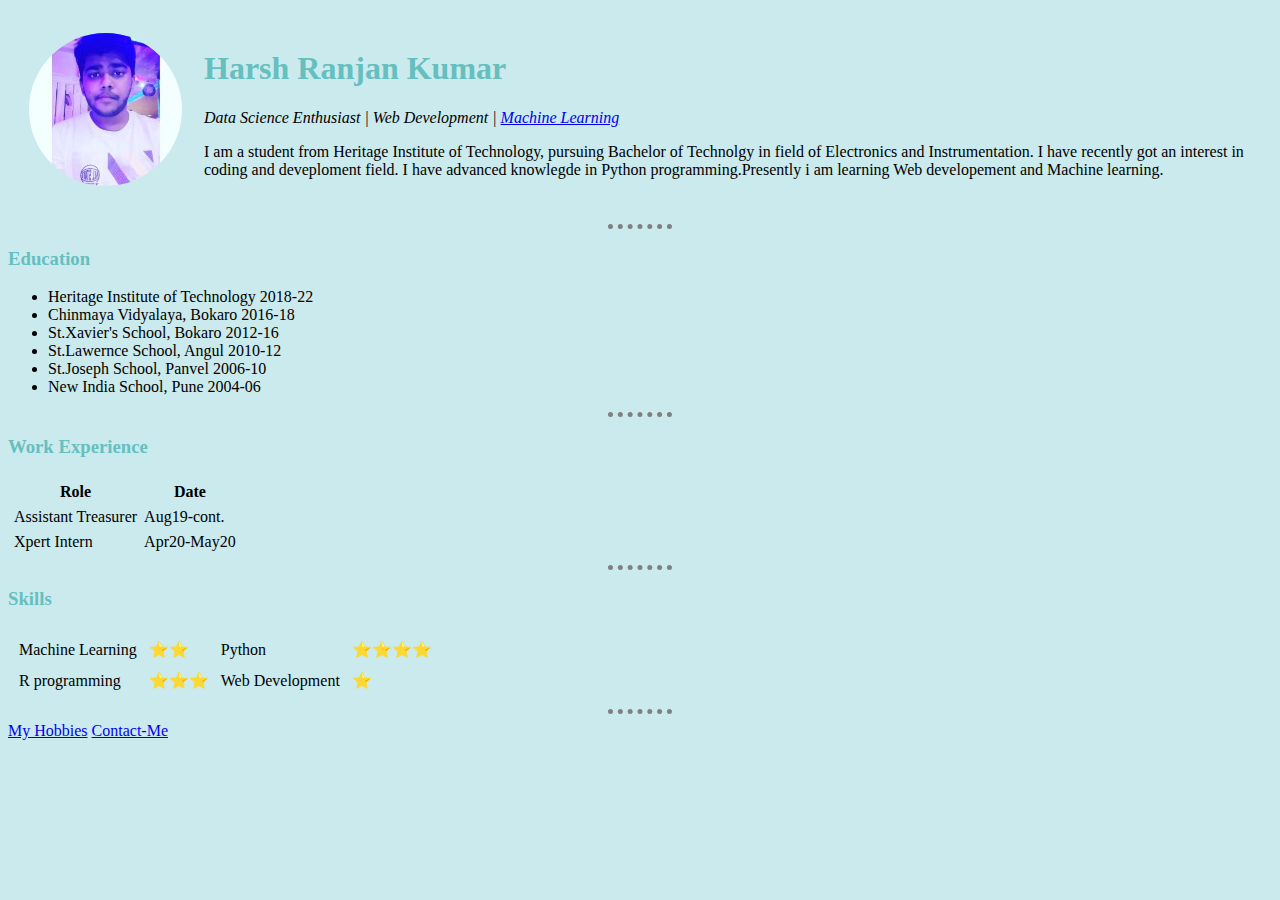
<file: index.html>
<!DOCTYPE html>
<html lang="en" dir="ltr">

<head>
    <meta charset="utf-8">
    <title>HRK Personal Site</title>
    <link rel="stylesheet" href="styles.css">
</head>

<body>
    <table cellspacing="20">
        <tr>
            <td><img src="hrk.png" alt="Harsh profile picture"></td>
            <td>
                <h1>Harsh Ranjan Kumar</h1>
                <p><em>Data Science Enthusiast | Web Development | <a href="https://expertsystem.com/machine-learning-definition/#:~:text=Machine%20learning%20is%20an%20application,use%20it%20learn%20for%20themselves.">Machine Learning</a> </em></p>
                <p>I am a student from Heritage Institute of Technology, pursuing Bachelor of Technolgy in field of Electronics and Instrumentation. I have recently got an interest in coding and deveploment field. I have advanced knowlegde in Python
                    programming.Presently i am learning Web developement and Machine learning.</p>
            </td>
        </tr>
    </table>
    <hr>
    <h3>Education</h3>
    <ul>
        <li>Heritage Institute of Technology 2018-22</li>
        <li>Chinmaya Vidyalaya, Bokaro 2016-18</li>
        <li>St.Xavier's School, Bokaro 2012-16</li>
        <li>St.Lawernce School, Angul 2010-12</li>
        <li>St.Joseph School, Panvel 2006-10</li>
        <li>New India School, Pune 2004-06</li>
    </ul>
    <hr>
    <h3>Work Experience</h3>
    <table cellspacing="5">
        <thead>
            <tr>
                <th>Role</th>
                <th>Date</th>
            </tr>
        </thead>
        <tr>
            <td>Assistant Treasurer</td>
            <td>Aug19-cont.</td>
        </tr>
        <tr>
            <td>Xpert Intern</td>
            <td>Apr20-May20</td>
        </tr>
    </table>
    <hr>
    <h3>Skills</h3>
    <table cellspacing="10">
        <tr>
            <td>Machine Learning</td>
            <td>⭐⭐</td>
            <td>Python</td>
            <td>⭐⭐⭐⭐</td>
        </tr>
        <tr>
            <td>R programming</td>
            <td>⭐⭐⭐</td>
            <td>Web Development</td>
            <td>⭐</td>
        </tr>
    </table>
    <hr>
    <a href="hobbies.html">My Hobbies</a>
    <a href="contacts.html">Contact-Me</a>
</body>

</html>
</file>
<file: styles.css>
body {
    background-color: #cbeaed;
}

hr{
    border-style: dotted none none none;
    border-color: grey;
    border-width: 5px;
    width: 5%;
}

h1{
    color: #66BFBF;
}

h3{
    color: #66BFBF;
}
</file>
